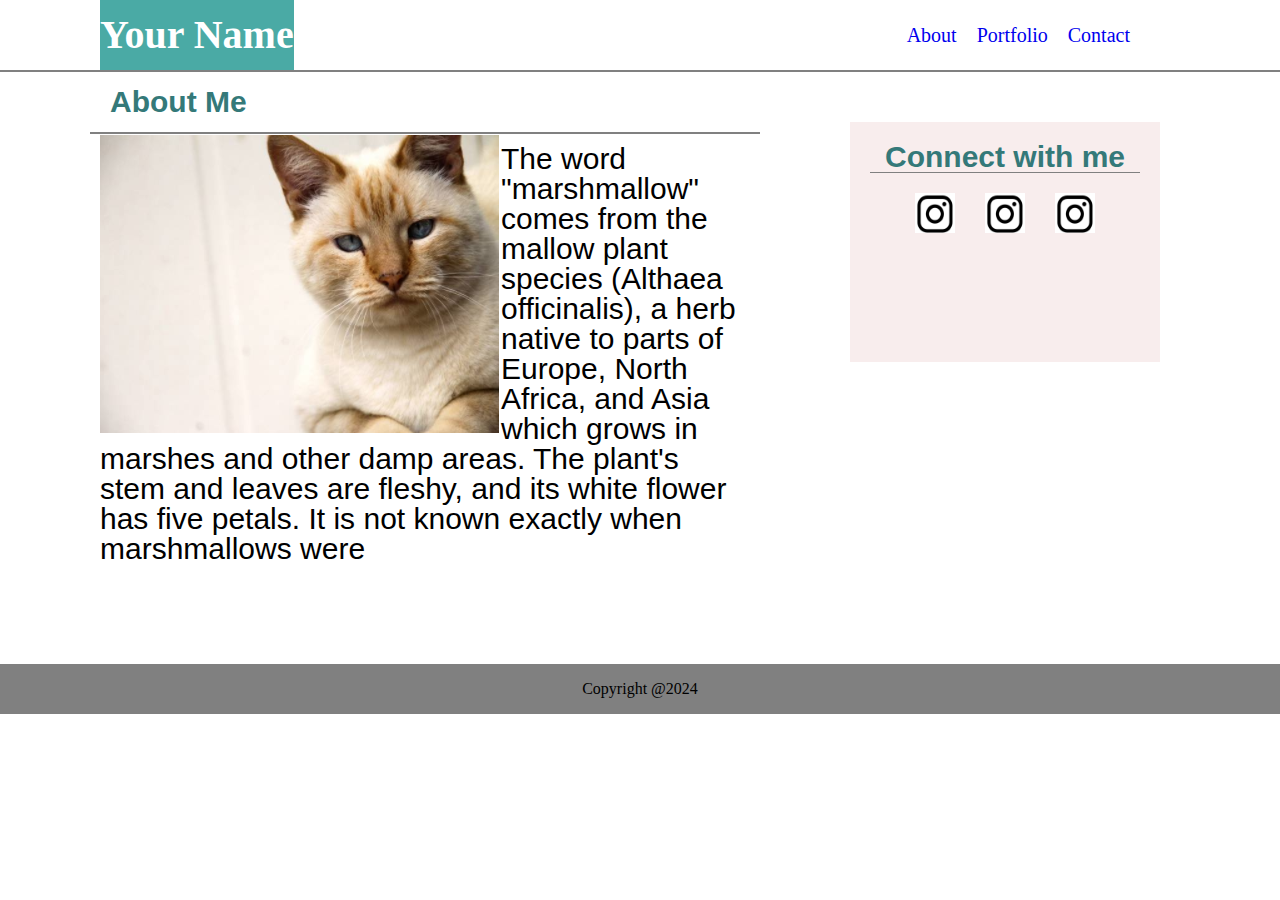
<file: index.html>
<!DOCTYPE html>
<html lang="en">
<head>
    <meta charset="UTF-8">
    <meta http-equiv="X-UA-Compatible" content="IE=edge">
    <meta name="viewport" content="width=device-width, initial-scale=1.0">
    <title>Document</title>
    <link rel="stylesheet" href="./CSS/reset.css">
    <link rel="stylesheet" href="./CSS/style.css">

</head>
<body>
    <header>
        <h1>Your Name</h1>
        <nav class="d-1">
            <a href="./index.html">About</a>
            <a href="./portfolio.html">Portfolio</a>
            <a href="./contact.html">Contact</a>        
        </nav>
    </header>
<main>
    <section class="sec-1">
        <h2>About Me</h2>
        <div class="d-2">
        <img class="img-1" src="./images/cat.png" alt="cat">
        <p>The word "marshmallow" comes from the mallow plant species (Althaea officinalis), a herb native to parts of Europe, North Africa, and Asia which grows in marshes and other damp areas. The plant's stem and leaves are fleshy, and its white flower has five petals. It is not known exactly when marshmallows were</p>
    </div>
    </section>

    <aside class="aside-1">
<h3>Connect with me</h3>
<div class="d-3">
<img class="img-2" src="./images/inst.png" alt="">
<img class="img-2" src="./images/inst.png" alt="">
<img class="img-2" src="./images/inst.png" alt="">
</div>
    </aside>
</main>




    <footer class="ft"> Copyright @2024</footer>

</body>
</html>
</file>
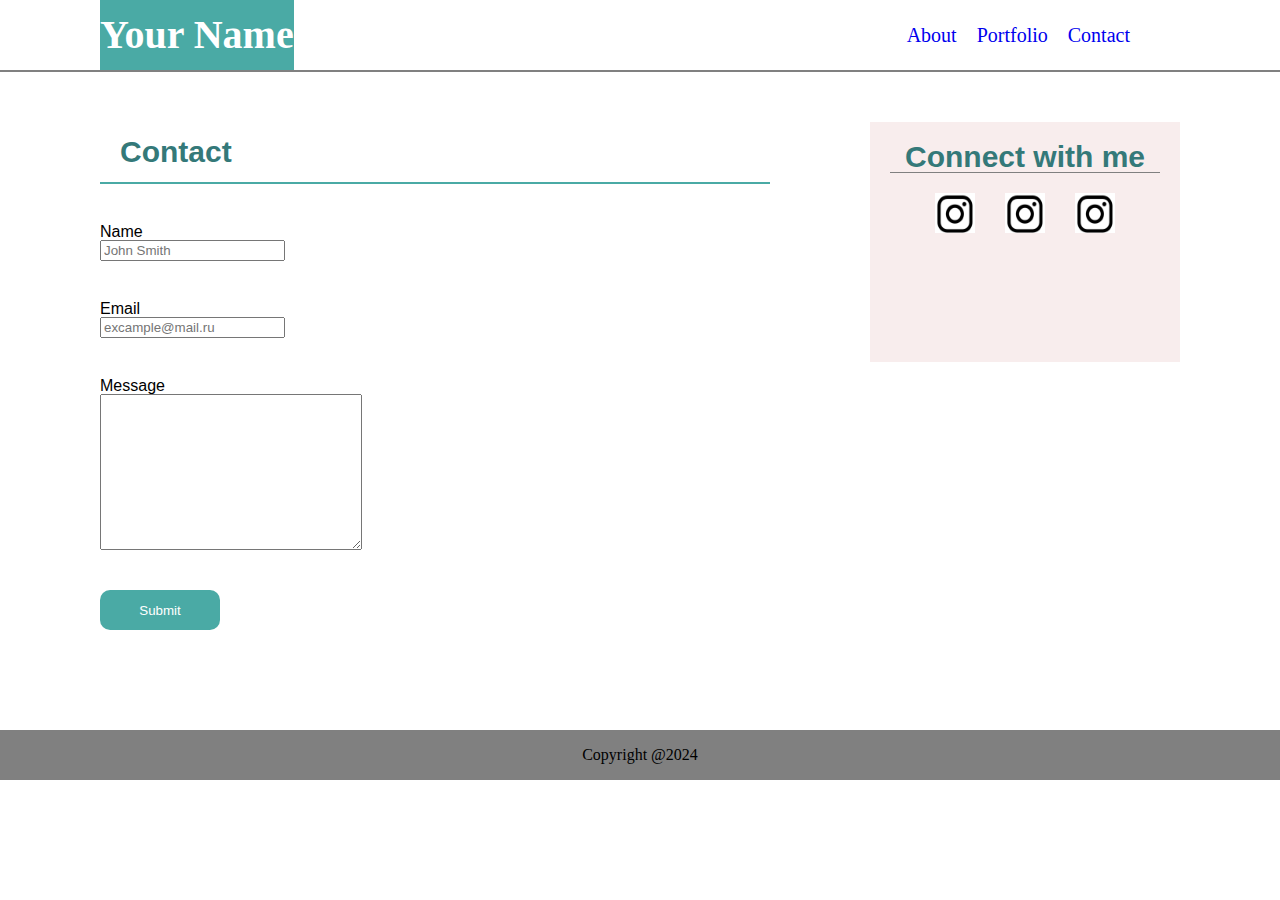
<file: contact.html>
<!DOCTYPE html>
<html lang="en">
<head>
    <meta charset="UTF-8">
    <meta http-equiv="X-UA-Compatible" content="IE=edge">
    <meta name="viewport" content="width=device-width, initial-scale=1.0">
    <title>Document</title>
    <link rel="stylesheet" href="./CSS/reset.css">
    <link rel="stylesheet" href="./CSS/style.css">

</head>
<body>
    <header>
        <h1>Your Name</h1>
        <nav class="d-1">
            <a href="./index.html">About</a>
            <a href="./portfolio.html">Portfolio</a>
            <a href="./contact.html">Contact</a>        
        </nav>
    </header>
<main>
   <section class="sec-2">
   <h4>Contact</h4>
   <div>
<label for="name">Name</label>
<input placeholder="John Smith" type="text"></div>
<div>
<label for="email">Email</label>
<input placeholder="excample@mail.ru" type="text"></div>
<div>
<label for="msg">Message</label>
<textarea name="" id="" cols="30" rows="10"></textarea>
<button class="btn">Submit</button>





   </section>

    <aside class="aside-1">
<h3>Connect with me</h3>
<div class="d-3">
<img class="img-2" src="./images/inst.png" alt="">
<img class="img-2" src="./images/inst.png" alt="">
<img class="img-2" src="./images/inst.png" alt="">
</div>
    </aside>
</main>




    <footer class="ft"> Copyright @2024</footer>

</body>
</html>
</file>
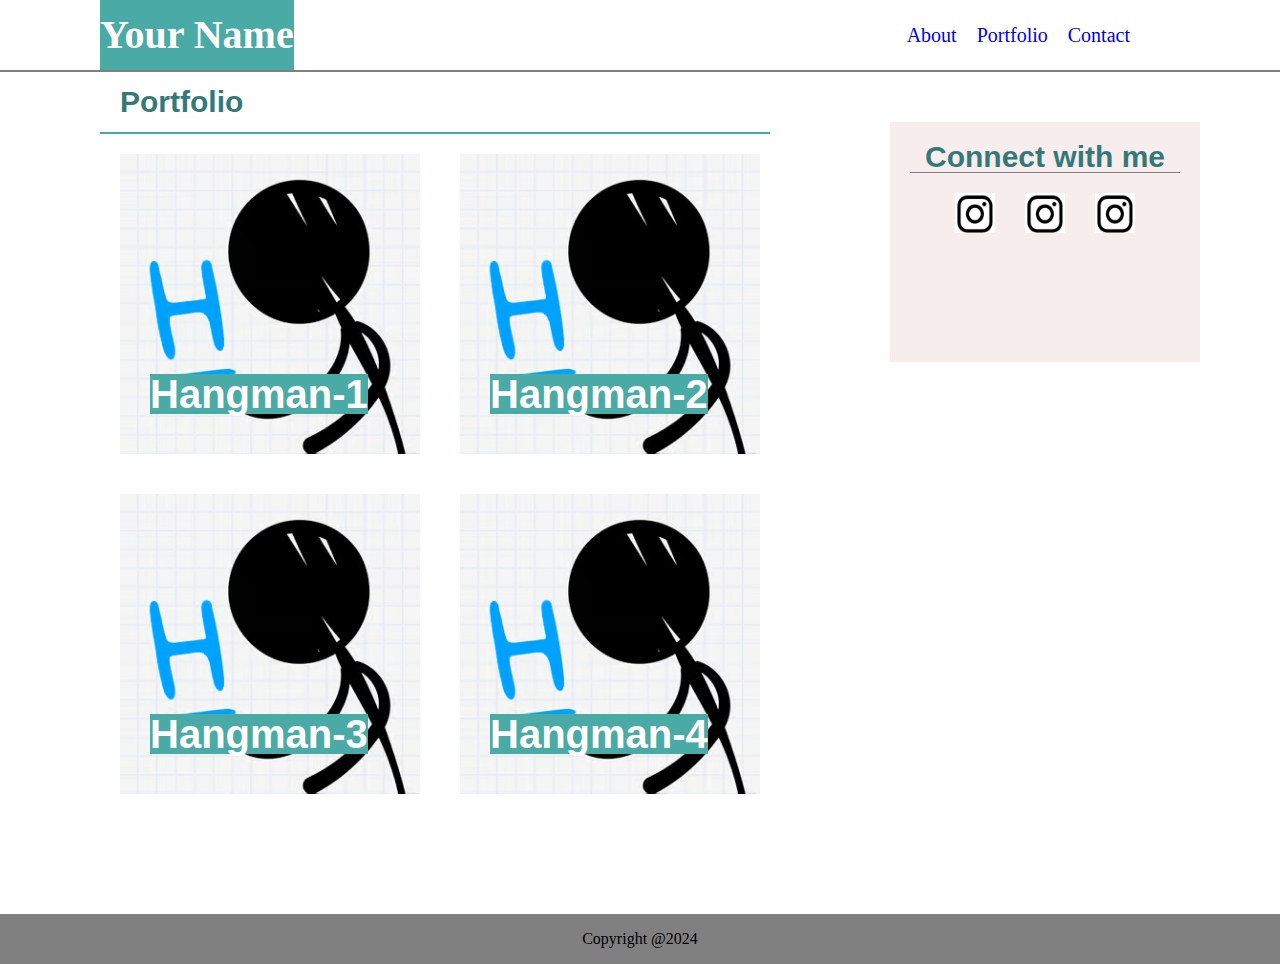
<file: portfolio.html>
<!DOCTYPE html>
<html lang="en">
<head>
    <meta charset="UTF-8">
    <meta http-equiv="X-UA-Compatible" content="IE=edge">
    <meta name="viewport" content="width=device-width, initial-scale=1.0">
    <title>Document</title>
    <link rel="stylesheet" href="./CSS/reset.css">
    <link rel="stylesheet" href="./CSS/style.css">

</head>
<body>
    <header>
        <h1>Your Name</h1>
        <nav class="d-1">
            <a href="./index.html">About</a>
            <a href="./portfolio.html">Portfolio</a>
            <a href="./contact.html">Contact</a>        
        </nav>
    </header>
<main>
    <section class="sec-3">
        
        <h5>Portfolio</h2>
 <div class="d-4">
<div>
    <span class="s1">Hangman-1</span>
    <img class="img-h" src="./images/hangman.avif" alt="">
</div>
<div>
    <span class="s2">Hangman-2</span>
    <img class="img-h" src="./images/hangman.avif" alt="">
</div>
<div>
    <span class="s3">Hangman-3</span>
    <img class="img-h" src="./images/hangman.avif" alt="">
</div>
<div>
    <span class="s4">Hangman-4</span>
    <img class="img-h" src="./images/hangman.avif" alt="">
</div>

       </div>
    </section>

    <aside class="aside-1">
<h3>Connect with me</h3>
<div class="d-3">
<img class="img-2" src="./images/inst.png" alt="">
<img class="img-2" src="./images/inst.png" alt="">
<img class="img-2" src="./images/inst.png" alt="">
</div>
    </aside>
</main>




    <footer class="ft"> Copyright @2024</footer>

</body>
</html>
</file>
<file: CSS/style.css>
header{
    display: flex;
    flex-direction: row;
    justify-content: space-between;
    height: 70px;
    align-items: center;
    border-bottom: 2px solid gray;
    padding-left: 100px;
    padding-right: 150px;
    background-color: white;
    font-family: Georgia, 'Times New Roman', Times, serif;
    color: white;
    }
header h1{
    display: flex;
    height: 70px;
    font-size: 40px;
    font-weight: bold;
    background-color: #4aaaa5;
    align-items: center;
}
.d-1 {
    display: flex;
    gap: 20px;
    font-size: 20px;
    color: black;
}
.d-1 a{
    text-decoration: none;
}

main {
    display: flex;
    flex-direction: row;
    margin-left: 100px;
    font-family: Arial, Helvetica, sans-serif;
    }
.sec-1{
    display: flex;
    width: 650px;
    flex-direction: column;
align-items: center;
background-color: white;
}
.sec-1 h2{
    display: flex;
    align-items: center;
    font-size: 30px;
    font-weight: bold;
    color: rgb(52, 121, 121);
    border-bottom: 2px solid gray;
    height: 60px;
    width: 650px;
    padding-left: 20px;
}
.img-1{
        float: left;       
}
.d-2 p{
    padding-top: 10px;
    font-size: 30px;
}

.aside-1{
    width: 270px;
    height: 200px;
    margin-left: 100px;
    padding: 20px;
    background-color: rgb(248, 237, 237);
    margin-top: 50px;
}
.aside-1 h3{
    font-size: 30px;
    font-weight: bold;
    color: rgb(52, 121, 121);
    border-bottom: 1px solid gray;
    text-align: center;
   }
 .img-2 {
    width: 40px;
    height: 40px;
 }

 .d-3{
    display: flex;
   justify-content: center;
    gap: 30px;
    padding-top: 20px;
 }

   .ft {
    display: flex;
    justify-content: center;
    align-items: center;
    background-color: gray;
    height: 50px;
    margin-top: 100px;
   }

.sec-2{
    display: flex;
    flex-direction: column;
    padding-top: 50px;
    align-items: flex-start;
}

.sec-2 div{
    display: flex;
    flex-direction: column;
    padding-top: 40px;
    align-items: flex-start;
    
}


.sec-2 h4{
     display: flex;
    align-items: center;
    font-size: 30px;
    font-weight: bold;
    color: rgb(52, 121, 121);
    border-bottom: 2px solid #4aaaa5;
    height: 60px;
    width: 650px;
    padding-left: 20px;
}

.btn{
    width: 120px;
    height: 40px;
    margin-top: 40px;
    background-color:#4aaaa5 ;
    border-radius: 10px;
    border: none;
    color: white;
}
.d-4 div{
    display: flex;
    flex-direction: column;
    color: black;
    font-size: 40px;
    font-weight: bold;
    position: relative;
    text-align: center;
    color: white;
}

.d-4 {
    display: flex;
    flex-direction: row;
    justify-content: flex-start;
    flex-wrap: wrap;
    gap: 40px;
    width: 650px;
    padding: 20px;
   
}
.d-4 span{
background-color: #4aaaa5;
text-align: center;


}
.sec-3 h5{
    display: flex;
    align-items: center;
    font-size: 30px;
    font-weight: bold;
    color: rgb(52, 121, 121);
    border-bottom: 2px solid #4aaaa5;
    height: 60px;
    width: 650px;
    padding-left: 20px;
    
}
.img-h{
    width: 300px;
    height: 300px;
}

.d-4 span{
    position: absolute;
    bottom:40px;
    left: 30px;
}
</file>
